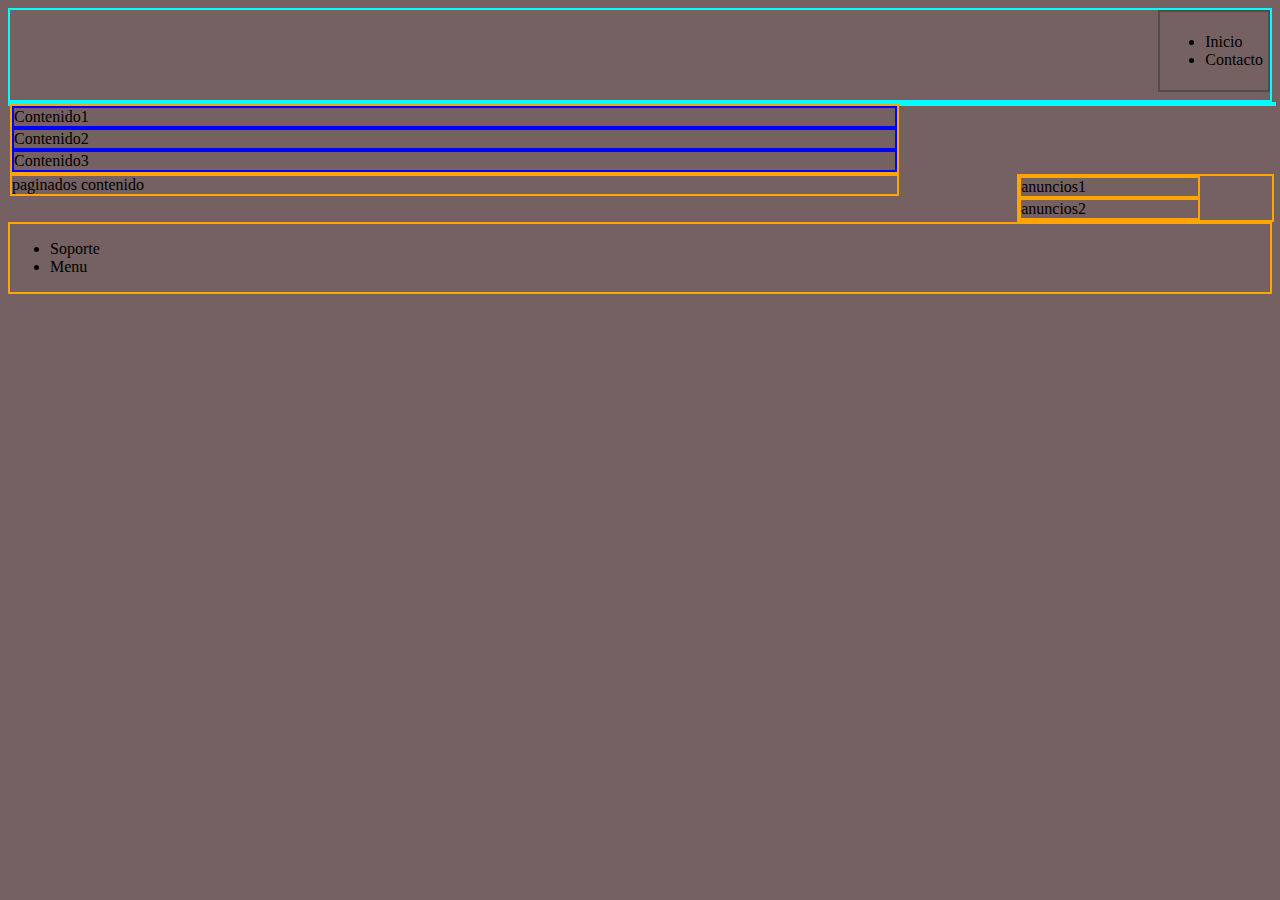
<file: diagrama.html>
<!DOCTYPE html>
<html lang="en">
<head>
    <meta charset="UTF-8">
    <meta http-equiv="X-UA-Compatible" content="IE=edge">
    <meta name="viewport" content="width=device-width, initial-scale=1.0">
    <title>Document</title>
    <link rel="stylesheet" href="/static/diagrama.css">
</head>
<body>
    <header>
        <nav>
            <ul>
                <li>Inicio</li>
                <li>Contacto</li>
            </ul>
        </nav>
    </header>
    <main>
        <section class="section1">
            <article>Contenido1</article>
            <article>Contenido2</article>
            <article>Contenido3</article>
        </section>
        <section class="section2">paginados contenido</section>
        <aside>
            <section>anuncios1</section>
            <section>anuncios2</section>
        </aside>
    </main>
    <footer>
        <ul>
            <li>Soporte</li>
            <li>Menu</li>
        </ul>
    </footer>
</body>
</html>
</file>
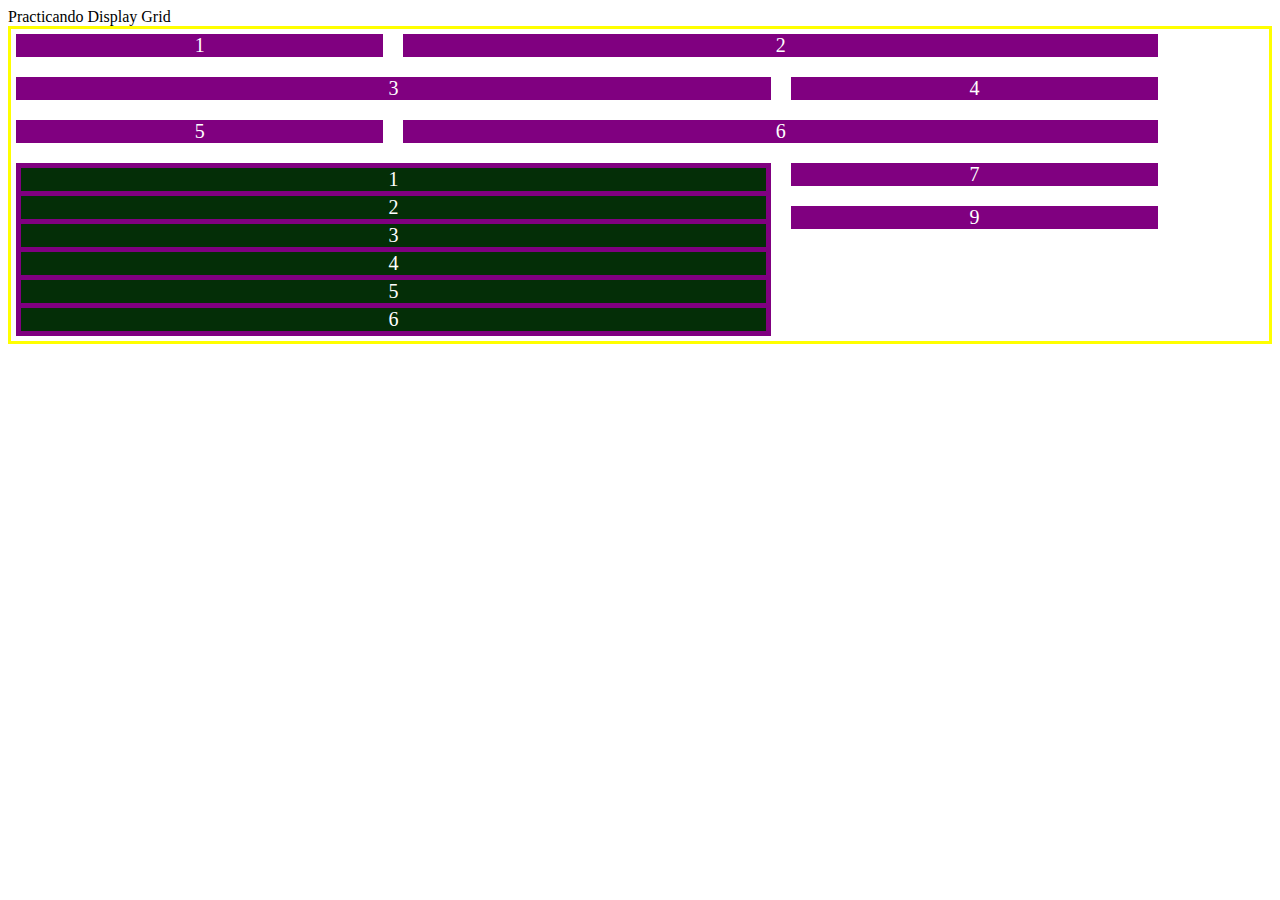
<file: display-grid.html>
<!DOCTYPE html>
<html lang="en">
<head>
    <meta charset="UTF-8">
    <meta http-equiv="X-UA-Compatible" content="IE=edge">
    <meta name="viewport" content="width=device-width, initial-scale=1.0">
    <title>Document</title>
    <link rel="stylesheet" href="/static/grid.css">
</head>
<body>
    <header>
        Practicando Display Grid
    </header>

    <div class="grid-container">
        <div class="grid-item-1">1</div>
        <div class="grid-item-2">2</div>
        <div class="grid-item-3">3</div>
        <div class="grid-item-4">4</div>
        <div class="grid-item-5">5</div>
        <div class="grid-item-6">6</div>
        <div class="grid-item-7">7</div>
        <div class="grid-item-8">
            <div class="gridcontainer2">
                <div class="item">1</div>
                <div class="item">2</div>
                <div class="item">3</div>
                <div class="item">4</div>
                <div class="item">5</div>
                <div class="item">6</div>

            </div>
            </div>
        <div class="grid-item-9">9</div>
    </div>
</body>
</html>
</file>
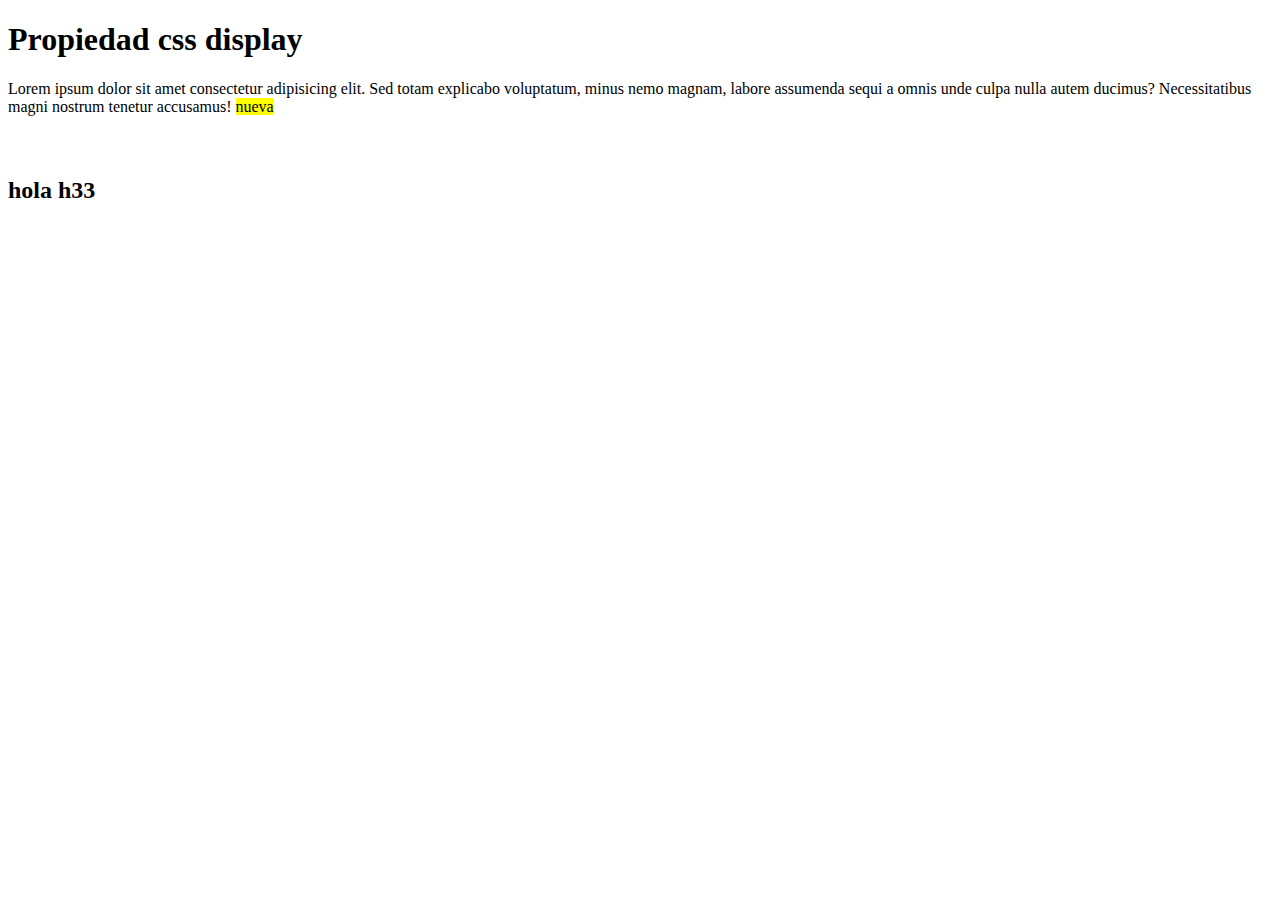
<file: display.html>
<!DOCTYPE html>
<html lang="en">
<head>
    <meta charset="UTF-8">
    <meta http-equiv="X-UA-Compatible" content="IE=edge">
    <meta name="viewport" content="width=device-width, initial-scale=1.0">
    <title>Document</title>
    <style>
        p{
            /* display: none; */
            /* display: inline-block; */
            display: inline;
        }
        h3{
            /* display: none; */
            visibility: hidden;
        }
        h2{
            display: hidden;
        }
    </style>
</head>
<body>
    <header>
        <h1>Propiedad css display</h1>
        <div>
            <p>Lorem ipsum dolor sit amet consectetur adipisicing elit. Sed totam explicabo voluptatum, minus nemo magnam, labore assumenda sequi a omnis unde culpa nulla autem ducimus? Necessitatibus magni nostrum tenetur accusamus!</p>
            <p style="background-color: yellow;">nueva</p>
            <h3>hola css</h3>
            <h2>hola h33</h2>
        </div>
    </header>
</body>
</html>
</file>
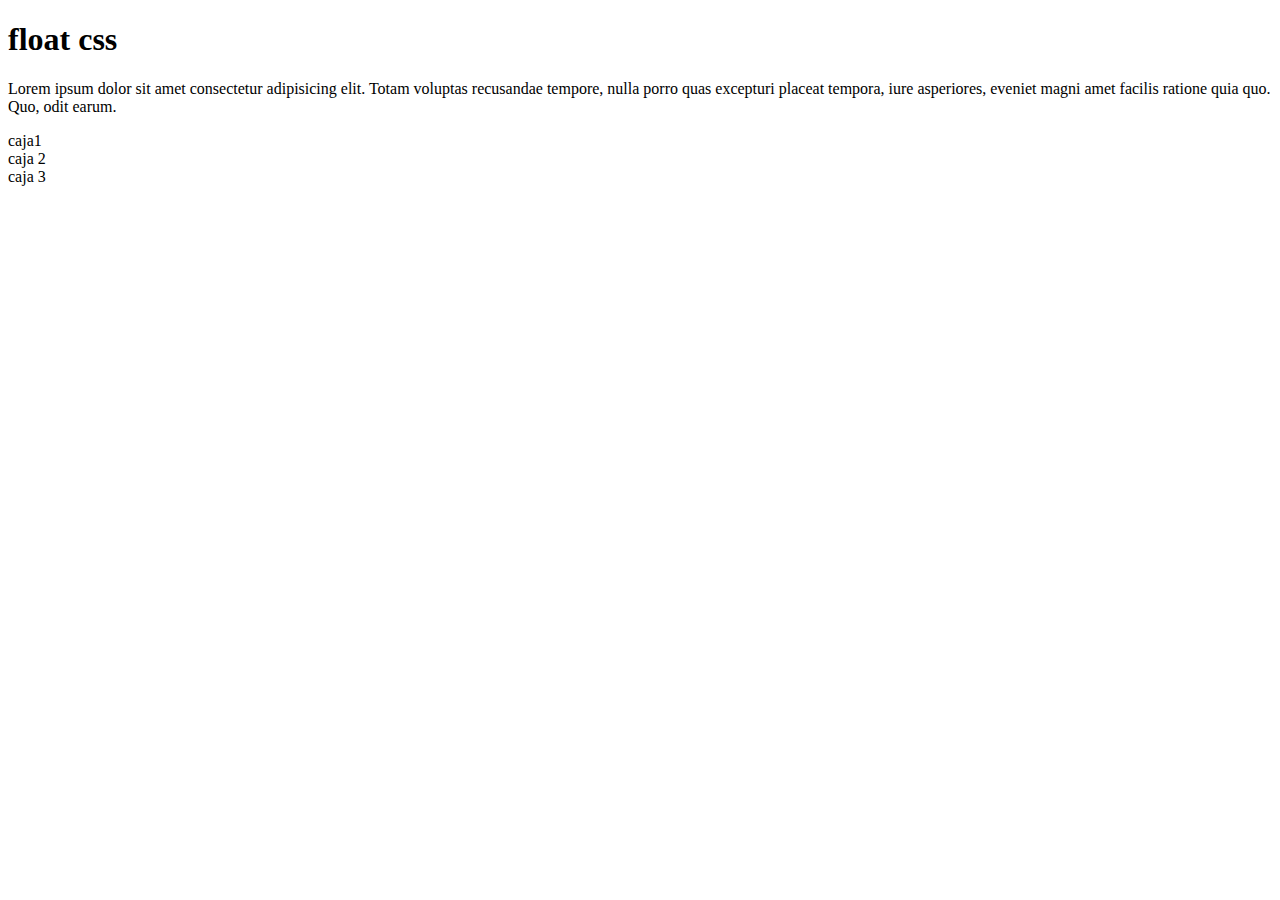
<file: float.html>
<!DOCTYPE html>
<html lang="en">
<head>
    <meta charset="UTF-8">
    <meta http-equiv="X-UA-Compatible" content="IE=edge">
    <meta name="viewport" content="width=device-width, initial-scale=1.0">
    <title>Document</title>
    <link rel="stylesheet" href="/static/float.css">
</head>
<body>
    <header>
        <h1>float css</h1>
    </header>

    <p>Lorem ipsum dolor sit amet consectetur adipisicing elit. Totam voluptas recusandae tempore, nulla porro quas excepturi placeat tempora, iure asperiores, eveniet magni amet facilis ratione quia quo. Quo, odit earum.</p>
    <div clas="caja1">
        caja1
    </div>
    <div clas="caja2">
        caja 2
    </div>
    <div clas="caja3">
        caja 3
    </div>
</body>
</html>
</file>
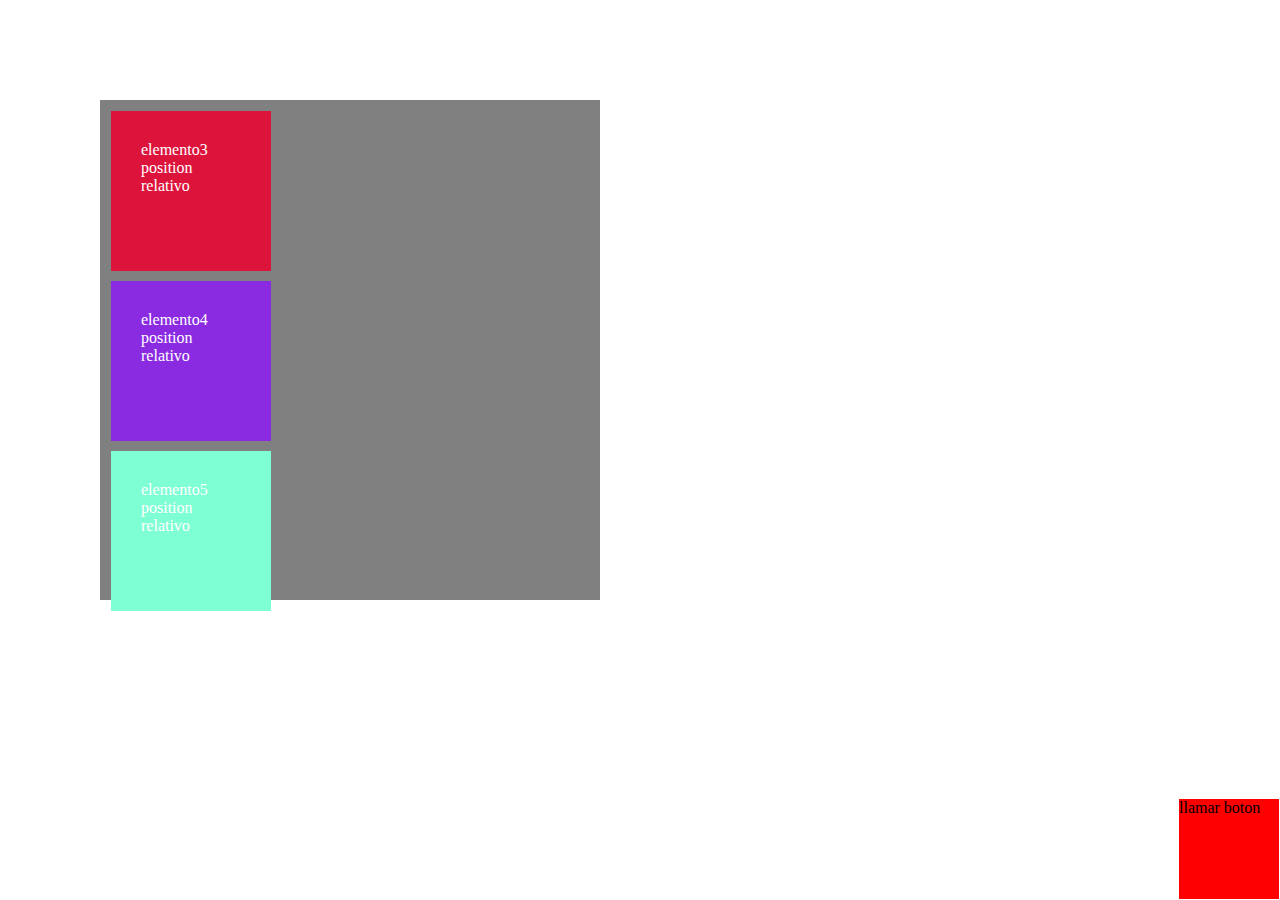
<file: position-css.html>
<!DOCTYPE html>
<html lang="en">
<head>
    <meta charset="UTF-8">
    <meta http-equiv="X-UA-Compatible" content="IE=edge">
    <meta name="viewport" content="width=device-width, initial-scale=1.0">
    <title>Document</title>
    <link rel="stylesheet" href="/static/position.css">
</head>
<body>
    <header>
        <div class="caja1">
            elemento1 position absolute
        </div>
        <div class="caja2">
            elemento2 position absolute
        </div>
        <div class="container-padre">
            <div class="caja3">
                elemento3 position relativo
            </div>            
            <div class="caja4">
                elemento4 position relativo
            </div>
            <div class="caja5">
                elemento5 position relativo
            </div>
        </div>

        
    </header>
    <div class="boton-call">
        llamar boton
    </div>
</body>
</html>
</file>
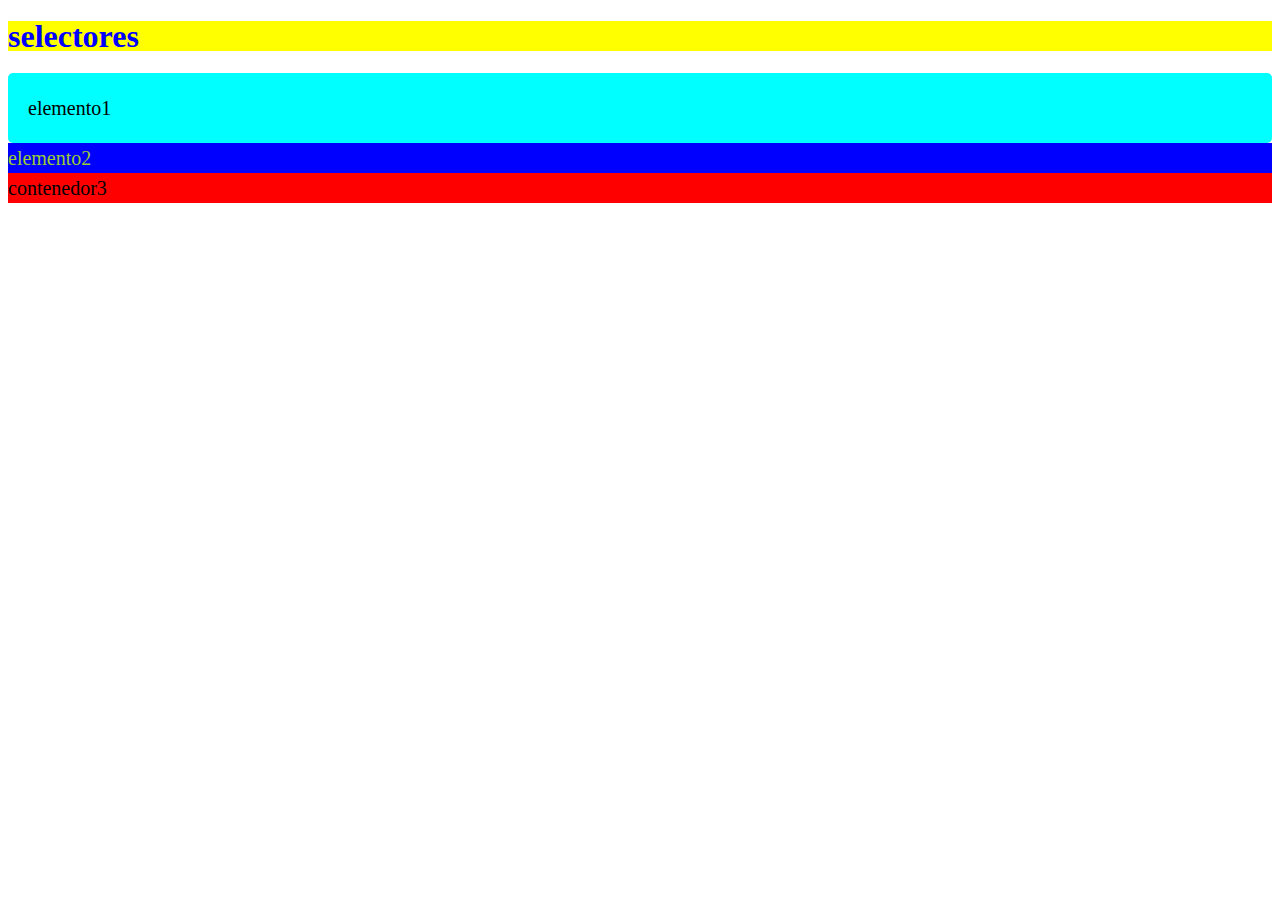
<file: selectores.html>
<!DOCTYPE html>
<html lang="en">
<head>
    <meta charset="UTF-8">
    <meta http-equiv="X-UA-Compatible" content="IE=edge">
    <meta name="viewport" content="width=device-width, initial-scale=1.0">
    <title>Document</title>
    <link rel="stylesheet" href="/static/estilo.css">
</head>
<body>
    <header>
        <h1>selectores</h1>
    </header>
    <main>
        <div class="padre">
            <div  class="primer-hijo">
                elemento1
            </div>
    
            <div id="contenedor2">
                elemento2
            </div>
    
            <div class="contenedor3">
                contenedor3
            </div>

        </div>
    </main>
</body>
</html>
</file>
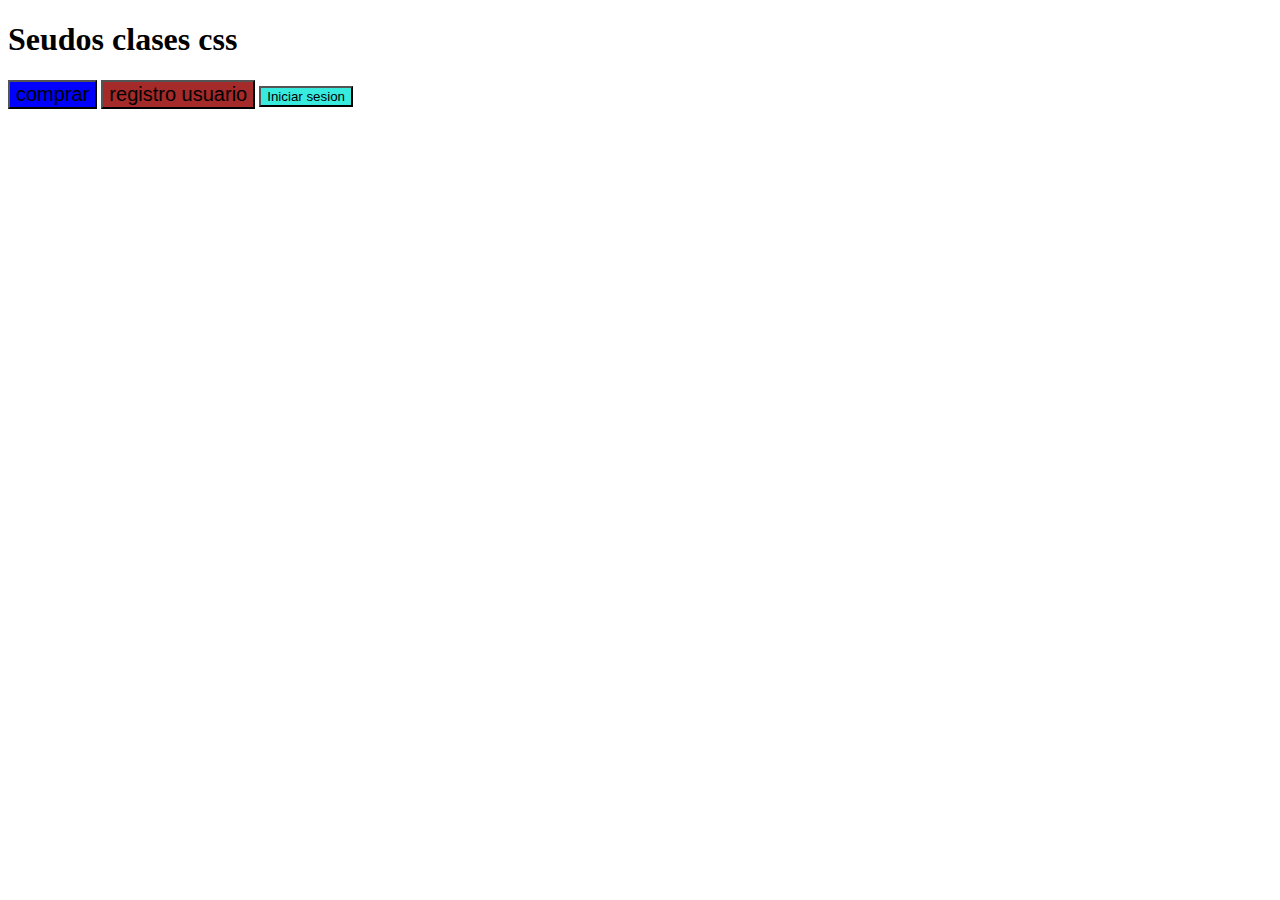
<file: seudo-clases.html>
<!DOCTYPE html>
<html lang="en">
<head>
    <meta charset="UTF-8">
    <meta http-equiv="X-UA-Compatible" content="IE=edge">
    <meta name="viewport" content="width=device-width, initial-scale=1.0">
    <title>Document</title>
    <link rel="stylesheet" href="/static/seudoclases.css">
</head>
<body>
    <header>
        <h1>Seudos clases css</h1>
    </header>

    <main>
        <div>
            <button class="btn-comprar">comprar</button>
            <button class="btn-registro"> registro usuario</button>
            <button class="btn-login"> Iniciar sesion</button>
        </div>
    </main>
</body>
</html>
</file>
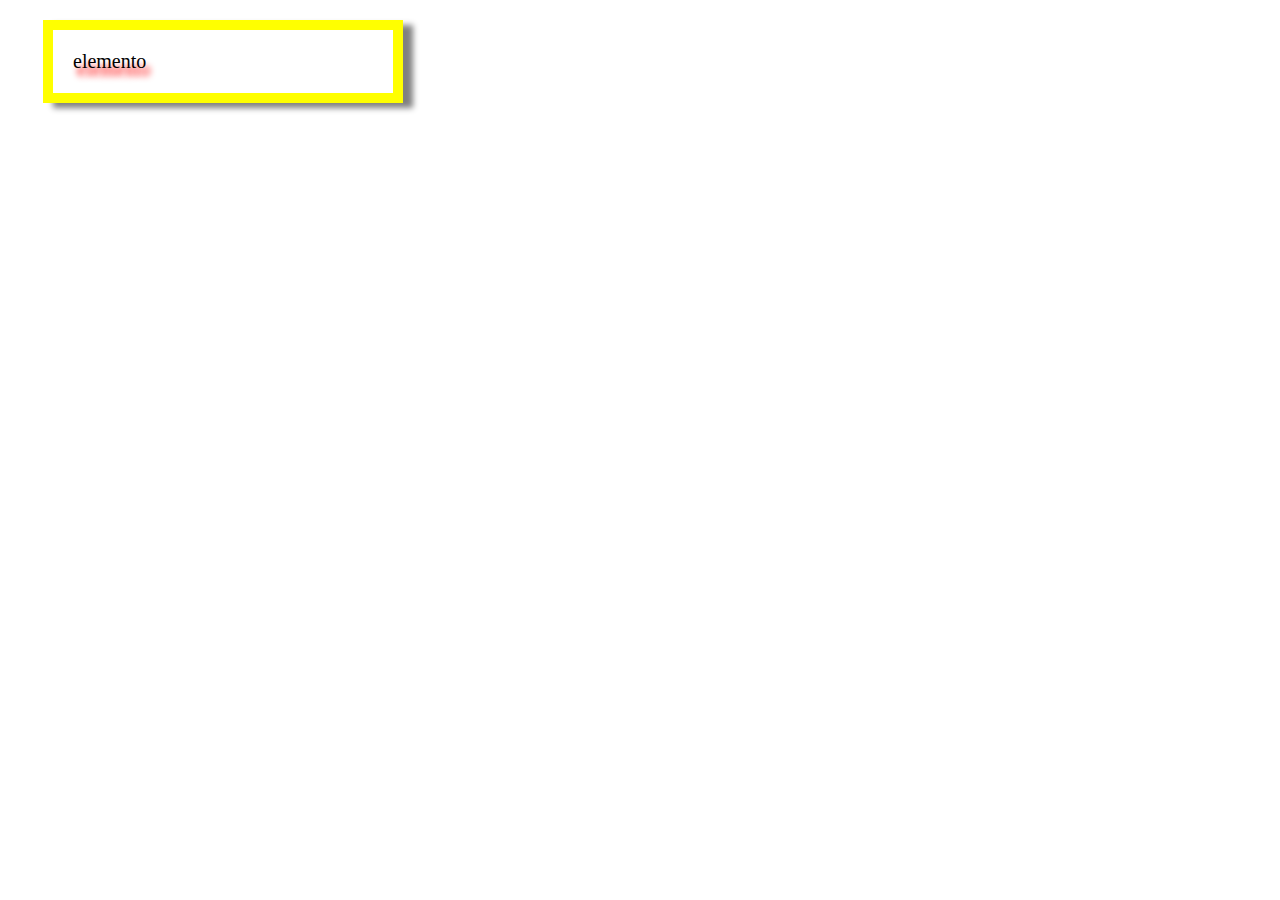
<file: web.html>
<!DOCTYPE html>
<html lang="en">
<head>
    <meta charset="UTF-8">
    <meta http-equiv="X-UA-Compatible" content="IE=edge">
    <meta name="viewport" content="width=device-width, initial-scale=1.0">
    <title>Document</title>
    <style>
        div{
            /* background-color: rgb(255, 255, 255); */
            width: 300px;
            font-size: 20px;
            padding: 20px;
            border: 10px solid yellow;
            margin: 20px 30px 25px 35px;/*top right bottom, left*/
            box-shadow: 10px 5px 6px 0px grey;
            background: linear-gradient (to left, blue,red);
            text-shadow: 4px 8px 6px red;
        }
    </style>
</head>
<body>
    <div>elemento</div>
</body>
</html>
</file>
<file: static/diagrama.css>
*{
    background-color: rgb(117, 97, 97);
    font-size: white;
}
header{
    height: 90px;
    border: 2px solid aqua;
}

nav{
     padding: 5px; 
    float: right;
    border: 2px solid rgb(78, 77, 75);
}

main{
    width: 100%;
    border: 2px solid aqua;
}
section{
    width: 70%;
    float: left;
    border: 2px solid orange;
}

footer{    
    border: 2px solid orange;
    clear: both;
}
article{
    border: 2px solid blue;
}

aside{
    border: 2px solid orange;
    width: 20%;
    height: 300%;
    float: right;
}
</file>
<file: static/grid.css>
.grid-container{
    display: grid;
    border: 3px solid yellow;
    gap: 10px;
    /* grid-template-columns: auto auto auto; */
    /* grid-template-columns: repeat(3,1fr);
    grid-template-rows: repeat(3, 1fr); */
    align-items: 100px;
    grid-auto-columns: 30%;
    align-self: flex-end;
}

.grid-item-1{    
    grid-column-start: 1;
    grid-column-end: 2;
}
.grid-item-2{
    grid-column-start: 2;
    grid-column-end: 4;
}

.grid-item-3{
    grid-column-start: span 2;
}

.grid-item:hover{
    border: 2px solid green;
}
.grid-container > div{
    text-align: center;
    background-color: purple;
    margin: 5px;
    color: white;
    font-size: 20px;
    align-self: center;
}

.grid-item-6{
    /* grid-column-start: 2;
    grid-column-end: 4; */
    grid-column: 2/4;
}

.grid-item-8{
    grid-row: 4/ span 6;
    grid-column: 1 / span 2;
}

grid-item-4{
    grid-area: 2 / 2 / span 6 / span 6;
}

.grid-container2{
    display: grid;
    gap: 10px;
    
}

.item{
    text-align: center;
    background-color: rgb(4, 46, 7);
    margin: 5px;
    color: white;
    font-size: 20px;
}
</file>
<file: static/float.css>
.caja1{
    background-color: aqua;
    height: 100px;
    width: 100px;
    margin: 5px;
    /* float: right; */
}

.caja2{
    background-color: rgb(97, 173, 65);
    height: 100px;
    width: 100px;
    margin: 5px;
    float: left;
}

.caja3{
    background-color: rgb(66, 19, 107);
    height: 100px;
    width: 100px;
    margin: 5px;
    float: right;
}
</file>
<file: static/position.css>
.caja1{
    position: absolute;
    left: 100px; 
    top: 100px;
    background-color: brown;
    width: 100px;
    height: 100px;
    padding: 30px;
    color: white;
    margin: 10px;
    
}

.caja2{
    position: absolute;
    left: 200px; 
    top: 200px;
    background-color: green;
    width: 100px;
    height: 100px;
    padding: 30px;
    color: white;
    margin: 10px;
}

.caja3{
    position: relative;
     left: 1px;  
     top: 1px; 
    background-color: crimson;
    width: 100px;
    height: 100px;
    padding: 30px;
    color: white;
    margin: 10px;
}

.caja4{
    position: relative;
    left: 1px; 
    top: 1px;
    background-color: blueviolet;
    width: 100px;
    height: 100px;
    padding: 30px;
    color: white;
    margin: 10px;
}
.caja5{
    position: relative;
    left: 1px; 
    top: 1px;
    background-color: aquamarine;
    width: 100px;
    height: 100px;
    padding: 30px;
    color: white;
    margin: 10px;
}

.container-padre{
    width: 500px;
    height: 500px;
    background-color: gray;
    position: absolute;
    left: 100px;
    top: 100px;
}

.boton-call{
    position:fixed;
    bottom: 1px;
    right:1px;
    width: 100px;
    height: 100px;
    background-color: red;

}
</file>
<file: static/estilo.css>
*{
    /* font-size: 10px; */
    font-size: bold;
    line-height: 30px;
}

h1{
    background-color: yellow;
    color: blue;
}

#contenedor1{
    background-color: green;
    font-size: 20px;
    color: white;
}

.padre .primer-hijo{
    background-color: aqua;
    font-size: 20px;
    border-radius: 5px;
    padding: 20px;
}

#contenedor2{
    background-color: blue;
    font-size: 20px;
    color: yellowgreen;
}

.contenedor3{
    background-color: red;
    font-size: 20px;
    color: black;
}
</file>
<file: static/seudoclases.css>
.btn-comprar{
    font-size: 20px;
    background-color: blue;
}

.btn-registro{
    font-size: 20px;
    background-color: brown;
}

.btn-comprar:focus{
    background-color: yellow;
    font-size: 30px;
}

.btn-registro:hover{
    background-color: rgb(67, 155, 149);
    font-size: 30px;
    border: none;
    padding: 20px;
}

.btn-registro:active{
    background-color: rgb(242, 72, 10);
}
.btn-login{
    transform: transform 1s;
    background-color: rgb(56, 235, 223);
}

.btn-login:hover{
    transform: scale(1.5);
}
</file>
